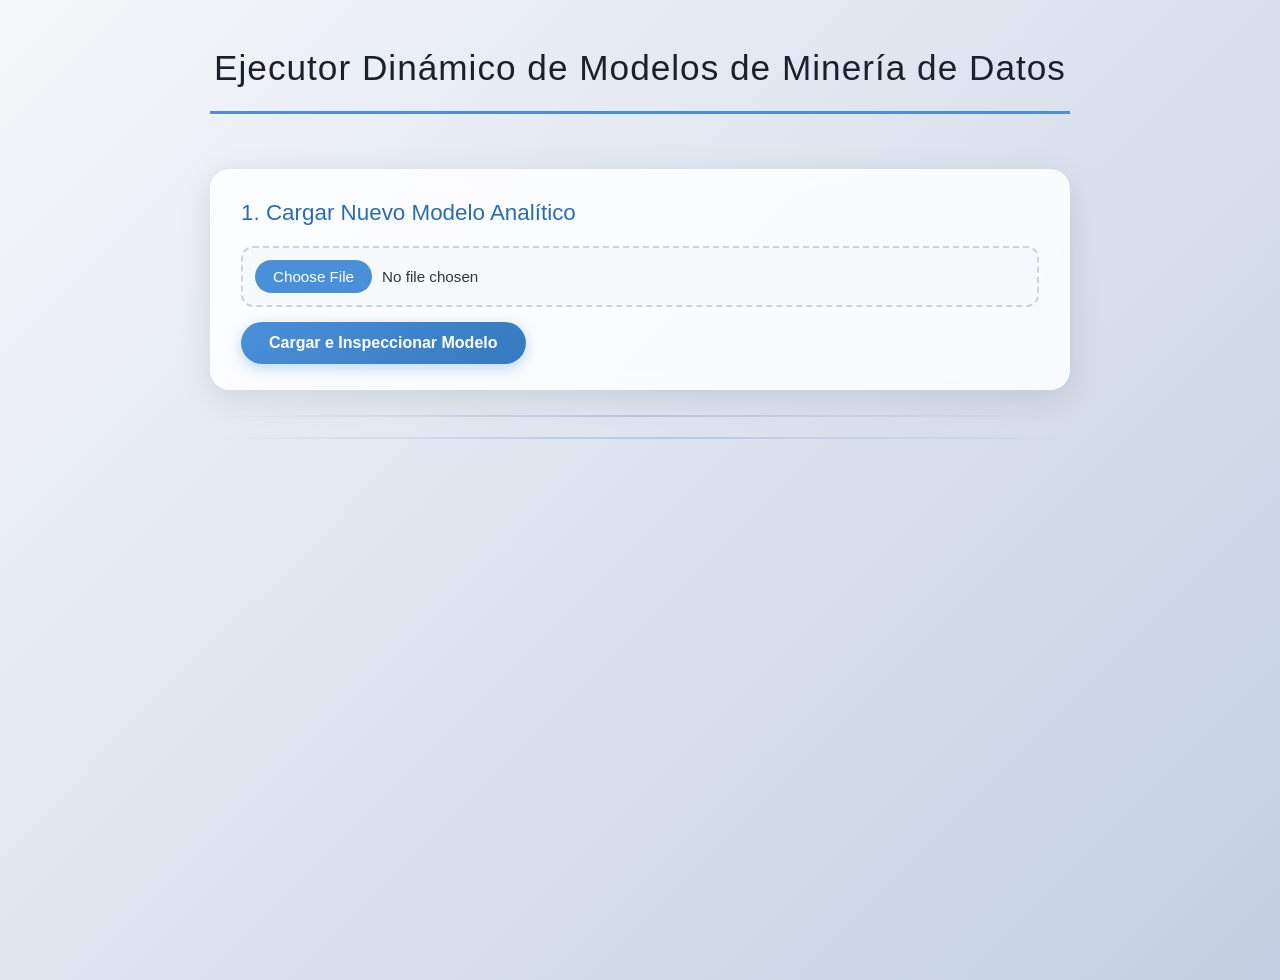
<file: src/main/resources/static/index.html>
<!DOCTYPE html>
<html lang="es">
<head>
    <meta charset="UTF-8">
    <meta name="viewport" content="width=device-width, initial-scale=1.0">
    <title>Motor de Ejecución de Modelos WEKA</title>
    <link rel="stylesheet" href="styles.css">
</head>
<body>

    <h1>Ejecutor Dinámico de Modelos de Minería de Datos</h1>

    <section id="seccion-carga">
        <h2>1. Cargar Nuevo Modelo Analítico</h2>
        <form id="form-cargar-modelo">
            <input type="file" id="archivo-model" accept=".model" required>
            <button type="submit" id="btn-cargar">Cargar e Inspeccionar Modelo</button>
        </form>
        <p id="mensaje-estado"></p>
    </section>

    <hr>

    <section id="seccion-formulario" style="display: none;">
        <h2>2. Ingresar Datos para la Predicción</h2>
        <form id="form-prediccion">
            <div id="contenedor-campos"></div>
            <br>
            <button type="submit">Calcular Predicción Analítica</button>
        </form>
    </section>

    <hr>

    <section id="seccion-resultado" style="display: none;">
        <h2>3. Resultado de la Predicción</h2>
        <div>
            <strong id="texto-resultado">Esperando ejecución...</strong>
        </div>
    </section>

    <script src="script.js"></script>
</body>
</html>
</file>
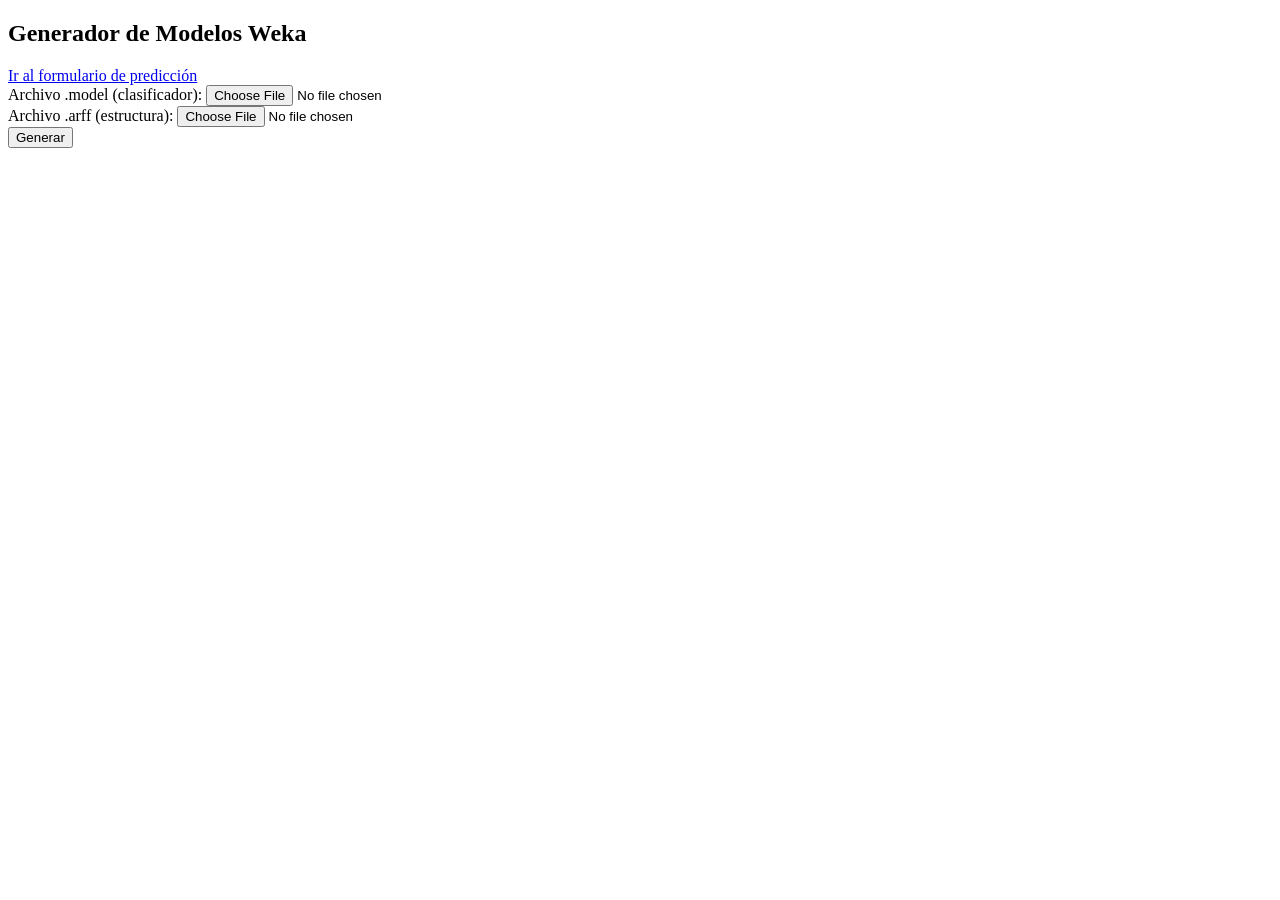
<file: src/main/resources/static/generador.html>
<!DOCTYPE html>
<html lang="es">
<head>
    <meta charset="UTF-8">
    <title>Generador de Modelos Compatibles</title>
</head>
<body>

    <h2>Generador de Modelos Weka</h2>

    <a href="index.html">Ir al formulario de predicción</a>

    <form id="formGenerador">
        <div>
            <label for="classifierFile">Archivo .model (clasificador):</label>
            <input type="file" id="classifierFile" name="classifierFile" accept=".model" required>
        </div>
        <div>
            <label for="structureFile">Archivo .arff (estructura):</label>
            <input type="file" id="structureFile" name="structureFile" accept=".arff" required>
        </div>
        <button type="submit">Generar</button>
    </form>

    <div id="resultado"></div>

<script src="scriptGenerador.js"></script>
</body>
</html>
</file>
<file: src/main/resources/static/styles.css>
/* ===== RESET Y ESTILOS BASE ===== */
* {
    margin: 0;
    padding: 0;
    box-sizing: border-box;
}

body {
    font-family: 'Segoe UI', Tahoma, Geneva, Verdana, sans-serif;
    max-width: 900px;
    margin: 40px auto;
    padding: 0 20px;
    background: linear-gradient(135deg, #f5f7fa 0%, #c3cfe2 100%);
    min-height: 100vh;
    color: #2d3748;
    line-height: 1.6;
}

/* ===== TÍTULO PRINCIPAL ===== */
h1 {
    text-align: center;
    font-weight: 300;
    font-size: 2.2rem;
    color: #1a202c;
    margin-bottom: 30px;
    padding-bottom: 15px;
    border-bottom: 3px solid #4a90d9;
    display: inline-block;
    width: 100%;
    letter-spacing: 1px;
}

h1::after {
    margin-left: 12px;
}

/* ===== SECCIONES ===== */
section {
    background: rgba(255, 255, 255, 0.85);
    backdrop-filter: blur(10px);
    -webkit-backdrop-filter: blur(10px);
    border-radius: 20px;
    padding: 25px 30px;
    margin: 25px 0;
    box-shadow: 0 8px 32px rgba(0, 0, 0, 0.1);
    border: 1px solid rgba(255, 255, 255, 0.3);
    transition: transform 0.2s ease, box-shadow 0.2s ease;
}

section:hover {
    transform: translateY(-3px);
    box-shadow: 0 12px 40px rgba(0, 0, 0, 0.15);
}

section h2 {
    font-weight: 500;
    font-size: 1.4rem;
    color: #2b6cb0;
    margin-bottom: 15px;
    display: flex;
    align-items: center;
    gap: 10px;
}

/* ===== ENLACE ===== */
a {
    display: inline-block;
    background: #edf2f7;
    color: #2b6cb0;
    padding: 10px 18px;
    border-radius: 30px;
    text-decoration: none;
    font-weight: 500;
    font-size: 0.95rem;
    transition: all 0.3s ease;
    border: 1px solid #e2e8f0;
    margin-bottom: 10px;
}

a:hover {
    background: #2b6cb0;
    color: white;
    border-color: #2b6cb0;
    transform: scale(1.02);
    box-shadow: 0 4px 12px rgba(43, 108, 176, 0.3);
}

/* ===== FORMULARIOS ===== */
form {
    display: flex;
    flex-direction: column;
    gap: 15px;
    margin-top: 5px;
}

/* ===== INPUTS ===== */
input[type="file"] {
    padding: 12px;
    border: 2px dashed #cbd5e0;
    border-radius: 12px;
    background: #f7fafc;
    font-size: 0.95rem;
    cursor: pointer;
    transition: border-color 0.3s ease, background 0.3s ease;
}

input[type="file"]:hover {
    border-color: #4a90d9;
    background: #edf2f7;
}

input[type="file"]::file-selector-button {
    padding: 8px 18px;
    border: none;
    border-radius: 30px;
    background: #4a90d9;
    color: white;
    font-weight: 500;
    cursor: pointer;
    transition: background 0.3s ease;
    margin-right: 10px;
}

input[type="file"]::file-selector-button:hover {
    background: #2b6cb0;
}

/* ===== BOTONES ===== */
button {
    padding: 12px 28px;
    background: linear-gradient(135deg, #4a90d9, #357abd);
    color: white;
    border: none;
    border-radius: 30px;
    font-size: 1rem;
    font-weight: 600;
    cursor: pointer;
    transition: all 0.3s ease;
    box-shadow: 0 4px 14px rgba(74, 144, 217, 0.35);
    align-self: flex-start;
}

button:hover {
    transform: translateY(-2px);
    box-shadow: 0 6px 20px rgba(74, 144, 217, 0.45);
    background: linear-gradient(135deg, #357abd, #2b6cb0);
}

button:active {
    transform: scale(0.98);
}

/* ===== CAMPOS DINÁMICOS ===== */
#contenedor-campos {
    display: flex;
    flex-direction: column;
    gap: 12px;
}

#contenedor-campos .campo {
    display: flex;
    align-items: center;
    gap: 15px;
    background: #f7fafc;
    padding: 10px 16px;
    border-radius: 12px;
    border-left: 4px solid #4a90d9;
}

#contenedor-campos label {
    font-weight: 500;
    min-width: 140px;
    color: #2d3748;
}

#contenedor-campos input {
    flex: 1;
    padding: 8px 14px;
    border: 1px solid #e2e8f0;
    border-radius: 8px;
    font-size: 0.95rem;
    transition: border-color 0.3s ease, box-shadow 0.3s ease;
    background: white;
}

#contenedor-campos input:focus {
    outline: none;
    border-color: #4a90d9;
    box-shadow: 0 0 0 3px rgba(74, 144, 217, 0.2);
}

/* ===== MENSAJES ===== */
#mensaje-estado {
    margin-top: 12px;
    padding: 10px 16px;
    border-radius: 10px;
    background: #ebf8ff;
    color: #2b6cb0;
    font-weight: 500;
    display: none;
}

#mensaje-estado.visible {
    display: block;
}

#mensaje-estado.error {
    background: #fed7d7;
    color: #9b2c2c;
}

#mensaje-estado.exito {
    background: #c6f6d5;
    color: #22543d;
}

/* ===== RESULTADO ===== */
#texto-resultado {
    font-size: 1.2rem;
    padding: 15px 20px;
    background: #ebf8ff;
    border-radius: 12px;
    display: inline-block;
    border-left: 5px solid #4a90d9;
    font-weight: 500;
    color: #1a202c;
}

/* ===== RESPONSIVE ===== */
@media (max-width: 640px) {
    body {
        margin: 20px auto;
        padding: 0 15px;
    }

    h1 {
        font-size: 1.6rem;
        text-align: center;
    }

    section {
        padding: 20px;
    }

    #contenedor-campos .campo {
        flex-direction: column;
        align-items: stretch;
        gap: 6px;
    }

    #contenedor-campos label {
        min-width: auto;
    }

    button {
        width: 100%;
        align-self: center;
    }

    a {
        text-align: center;
        font-size: 0.85rem;
        padding: 10px 14px;
    }

    input[type="file"] {
        font-size: 0.85rem;
    }
}

/* ===== PEQUEÑOS DETALLES ===== */
hr {
    border: none;
    height: 2px;
    background: linear-gradient(to right, transparent, #4a90d9, transparent);
    margin: 10px 0 20px 0;
    opacity: 0.3;
}

/* ===== ANIMACIÓN SUTIL ===== */
@keyframes fadeInUp {
    from {
        opacity: 0;
        transform: translateY(20px);
    }
    to {
        opacity: 1;
        transform: translateY(0);
    }
}

section {
    animation: fadeInUp 0.5s ease;
}

section:nth-child(2) {
    animation-delay: 0.1s;
}

section:nth-child(3) {
    animation-delay: 0.2s;
}
</file>
